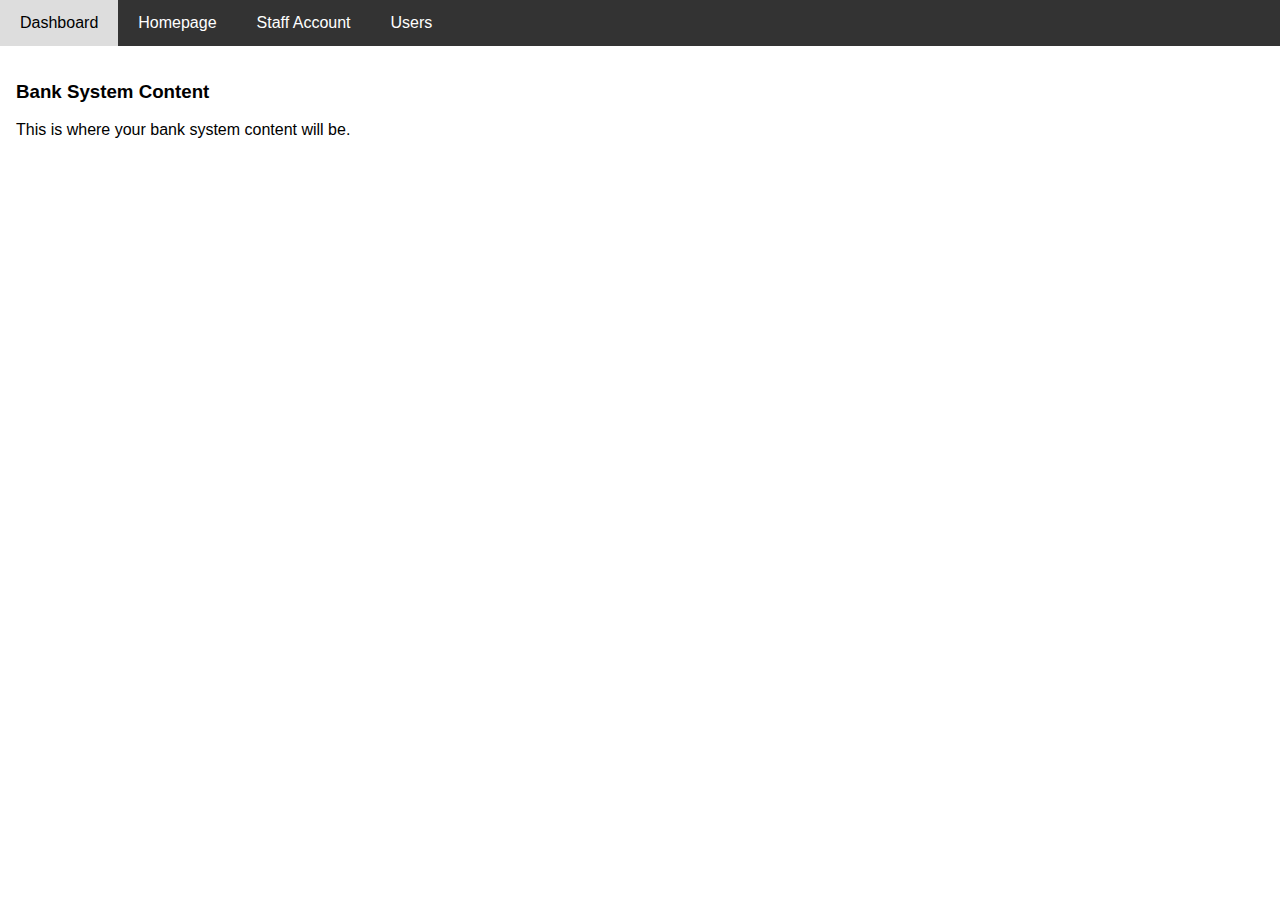
<file: Admin/homepage.html>
<!DOCTYPE html>
<html lang="en">
<head>
  <meta charset="UTF-8">
  <meta name="viewport" content="width=device-width, initial-scale=1.0">
  <title>CORE BANK</title>
  <link rel="stylesheet" href="index.css" />
</head>
<body>

<div class="navbar">
  <a href="dashboard.html">Dashboard</a>
  <a href="homepage.html">Homepage</a>
  <a href="staff.html">Staff Account</a>
  <a href="users.html">Users</a>
</div>

<div style="padding:16px">
  <h3>Bank System Content</h3>
  <p>This is where your bank system content will be.</p>
</div>

</body>
</html>
</file>
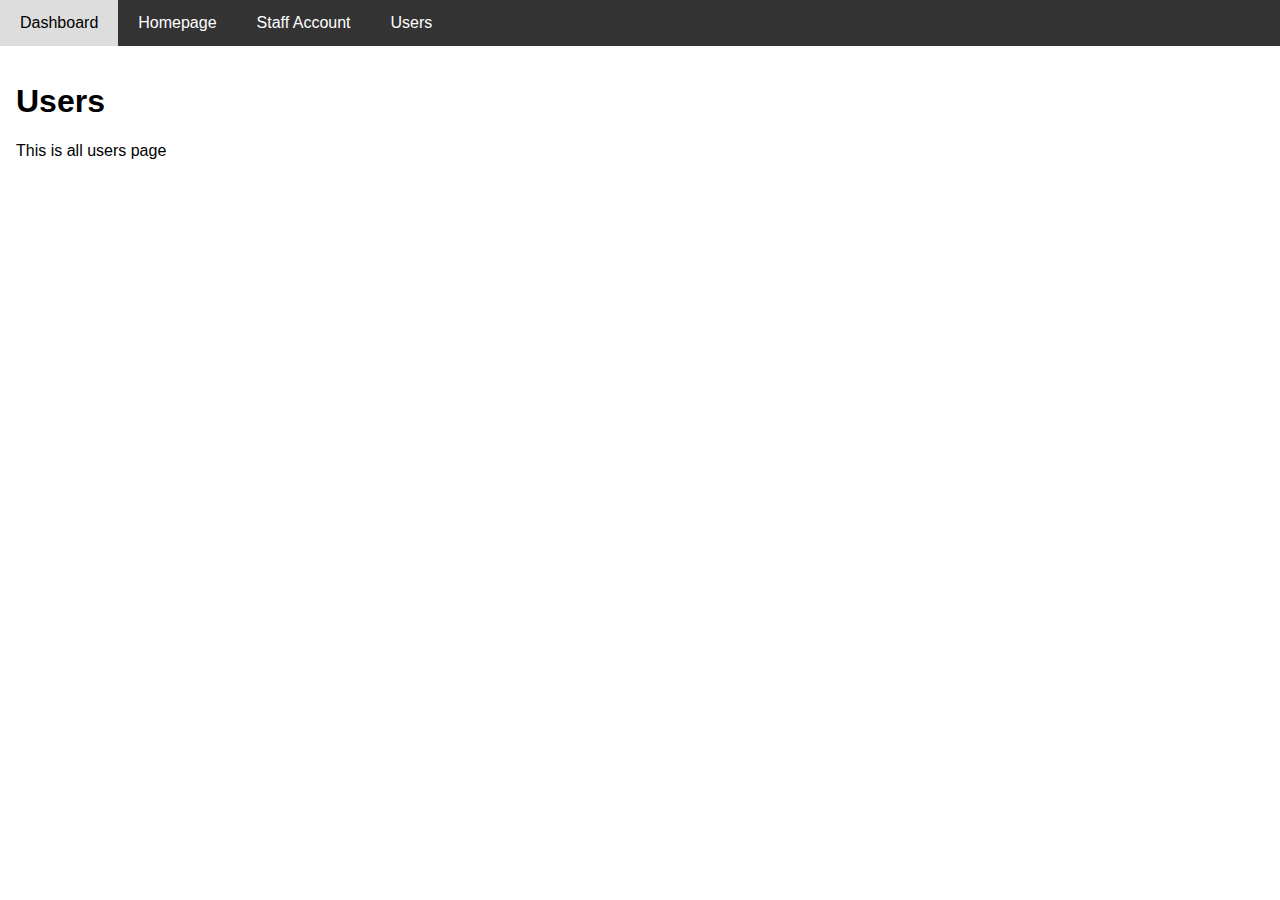
<file: Admin/users.html>
<!DOCTYPE html>
<html lang="en">
<head>
  <meta charset="UTF-8">
  <meta name="viewport" content="width=device-width, initial-scale=1.0">
  <title>Dashboard - CORE BANK</title>
  <link rel="stylesheet" href="index.css" />
  
</head>
<body>

<div class="navbar">
  <a href="dashboard.html">Dashboard</a>
  <a href="homepage.html">Homepage</a>
  <a href="staff.html">Staff Account</a>
  <a href="users.html">Users</a>
</div>

<div style="padding:16px">
  <h1>Users</h1>
  <p>This is all users page</p>
</div>

</body>
</html>
</file>
<file: Admin/index.css>
body {
      margin: 0;
      font-family: Arial, sans-serif;
    }

    .navbar {
      overflow: hidden;
      background-color: #333;
    }

    .navbar a {
      float: left;
      display: block;
      color: white;
      text-align: center;
      padding: 14px 20px;
      text-decoration: none;
    }

    .navbar a:hover {
      background-color: #ddd;
      color: black;
    }

    .dropdown {
      float: left;
      overflow: hidden;
    }

    .dropdown .dropbtn {
      font-size: 16px;
      border: none;
      outline: none;
      color: white;
      padding: 14px 20px;
      background-color: inherit;
      font-family: inherit;
      margin: 0;
    }

    .navbar a, .dropdown:hover .dropbtn {
      background-color: #333;
    }

    .dropdown-content {
      display: none;
      position: absolute;
      background-color: #333;
      min-width: 160px;
      box-shadow: 0px 8px 16px 0px rgba(0,0,0,0.2);
      z-index: 1;
    }

    .dropdown-content a {
      float: none;
      color: white;
      padding: 12px 16px;
      text-decoration: none;
      display: block;
      text-align: left;
    }

    .dropdown-content a:hover {
      background-color: #ddd;
      color: black;
    }

    .dropdown:hover .dropdown-content {
      display: block;
    }
  .nav {
  height: 125vh;
  margin-top: 80px;
  padding: 30px;
  background-size: cover;
  font-family: sans-serif;
  position: fixed;
  left: 0;
  right: 0;
  top: 5px;
  height: 30px;
  display: flex;
  align-items: center;
  box-shadow: 0 0 25px 0 black;
}

.staffnav li {
  list-style-type: none;
}

.staffnav li a {
  color: blue;
  text-decoration: none;
}
</file>
